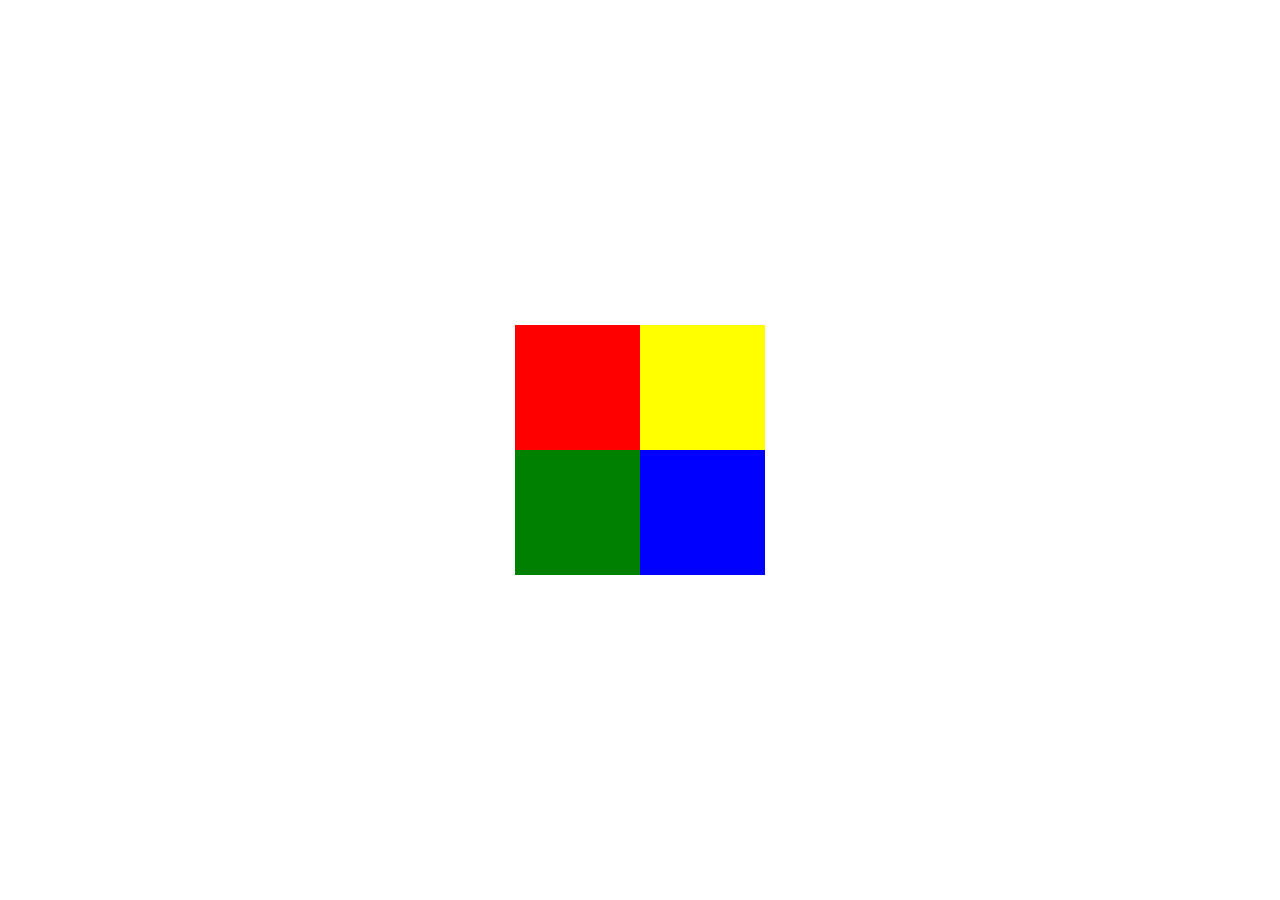
<file: Week-2/2.2/index.html>
<!DOCTYPE html>
<!--[if lt IE 7]>      <html class="no-js lt-ie9 lt-ie8 lt-ie7"> <![endif]-->
<!--[if IE 7]>         <html class="no-js lt-ie9 lt-ie8"> <![endif]-->
<!--[if IE 8]>         <html class="no-js lt-ie9"> <![endif]-->
<!--[if gt IE 8]>      <html class="no-js"> <!--<![endif]-->
<html>
    <head>
        <meta charset="utf-8">
        <meta http-equiv="X-UA-Compatible" content="IE=edge">
        <title></title>
        <meta name="description" content="">
        <meta name="viewport" content="width=device-width, initial-scale=1">
        <link rel="stylesheet" href="style.css">
    </head>
    <body>
        <!--[if lt IE 7]>
            <p class="browsehappy">You are using an <strong>outdated</strong> browser. Please <a href="#">upgrade your browser</a> to improve your experience.</p>
        <![endif]-->
        
        <div class="box">
            <h1>HI</h1>
            <div class="box1"></div>
            <div class="box2"></div>
            <div class="box3"></div>
            <div class="box4"></div>
        </div>
    </body>
</html>
</file>
<file: Week-2/2.2/style.css>
*{
    margin: 0;
    padding: 0;
}

.box{
    width: 500px;
    height: 250px;
    position: absolute;
    left: 0;
    right: 0;
    top: 50%;
    transform: translateY(-50%);
    margin: 0 auto;
    z-index: 10;
    cursor: pointer;
}

h1{
    position: absolute;
    text-align: center;
    left: 0;
    right: 0;
    top: 50%;
    transform: translateY(-50%);
    cursor: pointer;
    z-index: 1;
}

.box1, .box2, .box3, .box4{
    position: relative;
    width: 50%;
    float: left;
    height: 125px;
    z-index: 2;
    transition: 1s;
}

.box1:after{
    content: '';
    position: absolute;
    width: 50%;
    height: 125px;
    right: 0;
    top: 0;
    background-color: red;
    transition: 1s;
}

.box2:after{
    content: '';
    position: absolute;
    width: 50%;
    height: 125px;
    left: 0;
    top: 0;
    background-color: yellow;
    transition: 1s;
}

.box3:after{
    content: '';
    position: absolute;
    width: 50%;
    height: 125px;
    right: 0;
    top: 0;
    background-color: green;
    transition: 1s;
}

.box4:after{
    content: '';
    position: absolute;
    width: 50%;
    height: 125px;
    left: 0;
    top: 0;
    background-color: blue;
    transition: 1s;
}

.box:hover > .box1:after{   
    transform: translate(-100%, 0%) rotate(90deg);
    transition: 1s;
}
.box:hover > .box3:after{   
    transform: translate(-100%, 0%) rotate(-90deg);
    transition: 1s;
}
.box:hover > .box2:after{   
    transform: translate(100%, 0%) rotate(90deg);
    transition: 1s;
}

.box:hover > .box4:after{   
    transform: translate(100%, 0%) rotate(-90deg);
    transition: 1s;
}
</file>
